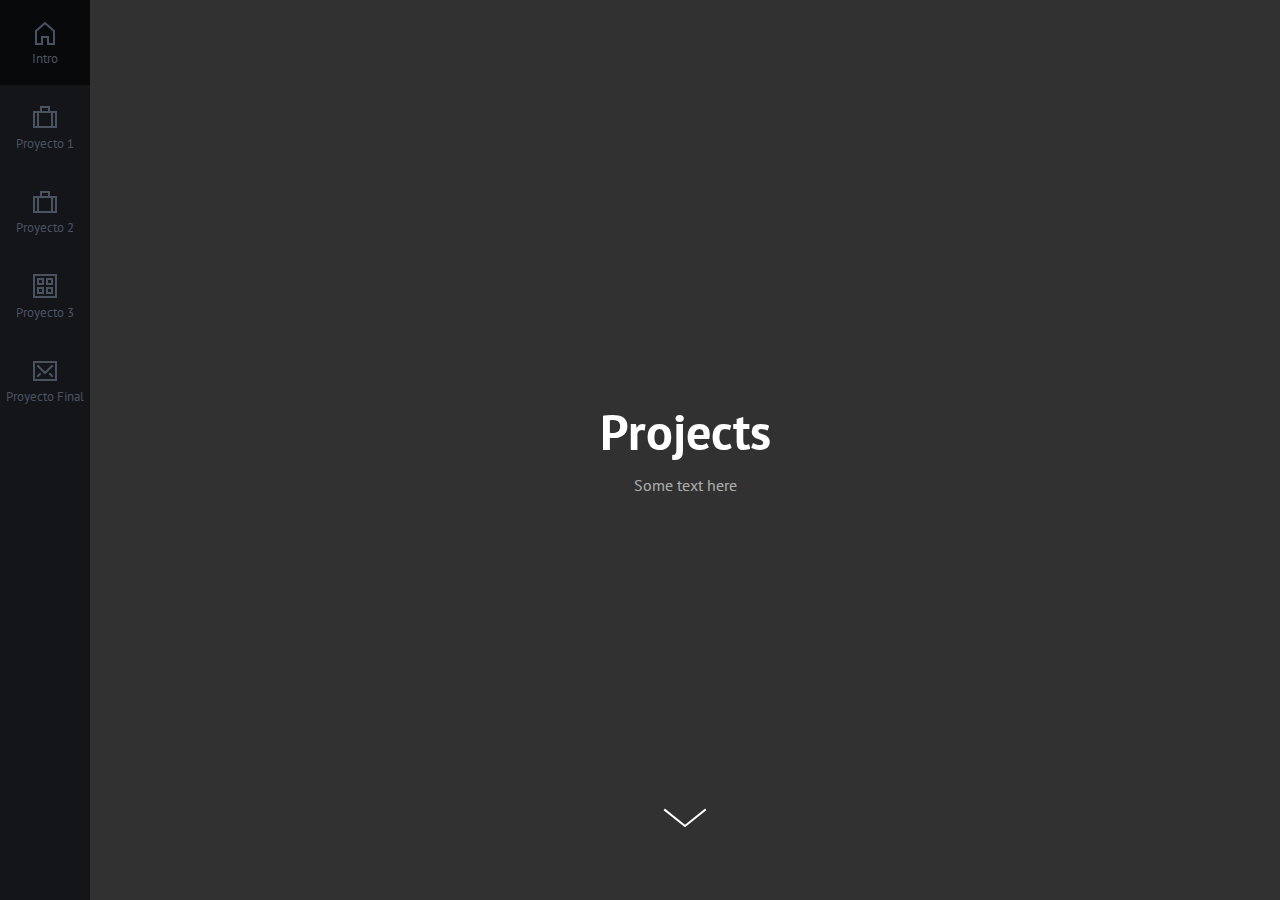
<file: projects.html>
<!doctype html>
<html lang="en" class="no-js">
<head>
	<meta charset="UTF-8">
	<meta name="viewport" content="width=device-width, initial-scale=1">

	<link href='http://fonts.googleapis.com/css?family=PT+Sans:400,700' rel='stylesheet' type='text/css'>

	<link rel="stylesheet" href="css/reset.css"> <!-- CSS reset -->
	<link rel="stylesheet" href="css/style.css"> <!-- Resource style -->
	<script src="js/modernizr.js"></script> <!-- Modernizr -->
  	
	<title>Animated Page Transition #2 | CodyHouse</title>
</head>
<body>
	<nav class="cd-side-navigation">
		<ul>
			<li>
				<a href="#0" data-menu="index">
					<svg class="nc-icon outline" xmlns="http://www.w3.org/2000/svg" xmlns:xlink="http://www.w3.org/1999/xlink" x="0px" y="0px" width="24px" height="24px" viewBox="0 0 24 24"><g transform="translate(0, 0)"> <polygon fill="none" stroke="#4a5261" stroke-width="2" stroke-linecap="square" stroke-miterlimit="10" points="12,2 3,10 3,23 9,23 9,16 15,16 15,23 21,23 21,10 " stroke-linejoin="miter"></polygon> </g></svg>
					Intro
				</a>
			</li>

			<li>
				<a href="#0" data-menu="project1">
					<svg class="nc-icon outline" xmlns="http://www.w3.org/2000/svg" xmlns:xlink="http://www.w3.org/1999/xlink" x="0px" y="0px" width="24px" height="24px" viewBox="0 0 24 24"><g transform="translate(0, 0)"> <polyline data-color="color-2" fill="none" stroke="#4a5261" stroke-width="2" stroke-linecap="square" stroke-miterlimit="10" points=" 16,7 16,2 8,2 8,7 " stroke-linejoin="miter"></polyline> <rect x="1" y="7" fill="none" stroke="#4a5261" stroke-width="2" stroke-linecap="square" stroke-miterlimit="10" width="22" height="15" stroke-linejoin="miter"></rect> <line fill="none" stroke="#4a5261" stroke-width="2" stroke-linecap="square" stroke-miterlimit="10" x1="5" y1="7" x2="5" y2="22" stroke-linejoin="miter"></line> <line fill="none" stroke="#4a5261" stroke-width="2" stroke-linecap="square" stroke-miterlimit="10" x1="19" y1="7" x2="19" y2="22" stroke-linejoin="miter"></line> </g></svg>
					Proyecto 1
				</a>
			</li>

			<li>
				<a href="#0" data-menu="project2">
					<svg class="nc-icon outline" xmlns="http://www.w3.org/2000/svg" xmlns:xlink="http://www.w3.org/1999/xlink" x="0px" y="0px" width="24px" height="24px" viewBox="0 0 24 24"><g transform="translate(0, 0)"> <polyline data-color="color-2" fill="none" stroke="#4a5261" stroke-width="2" stroke-linecap="square" stroke-miterlimit="10" points=" 16,7 16,2 8,2 8,7 " stroke-linejoin="miter"></polyline> <rect x="1" y="7" fill="none" stroke="#4a5261" stroke-width="2" stroke-linecap="square" stroke-miterlimit="10" width="22" height="15" stroke-linejoin="miter"></rect> <line fill="none" stroke="#4a5261" stroke-width="2" stroke-linecap="square" stroke-miterlimit="10" x1="5" y1="7" x2="5" y2="22" stroke-linejoin="miter"></line> <line fill="none" stroke="#4a5261" stroke-width="2" stroke-linecap="square" stroke-miterlimit="10" x1="19" y1="7" x2="19" y2="22" stroke-linejoin="miter"></line> </g></svg>
					Proyecto 2
				</a>
			</li>

			<li>
				<a href="#0" class="project3" data-menu="projects">
					<svg class="nc-icon outline" xmlns="http://www.w3.org/2000/svg" xmlns:xlink="http://www.w3.org/1999/xlink" x="0px" y="0px" width="24px" height="24px" viewBox="0 0 24 24"><g transform="translate(0, 0)"> <rect x="1" y="1" fill="none" stroke="#4a5261" stroke-width="2" stroke-linecap="square" stroke-miterlimit="10" width="22" height="22" stroke-linejoin="miter"></rect> <rect data-color="color-2" x="5" y="5" fill="none" stroke="#4a5261" stroke-width="2" stroke-linecap="square" stroke-miterlimit="10" width="5" height="5" stroke-linejoin="miter"></rect> <rect data-color="color-2" x="14" y="5" fill="none" stroke="#4a5261" stroke-width="2" stroke-linecap="square" stroke-miterlimit="10" width="5" height="5" stroke-linejoin="miter"></rect> <rect data-color="color-2" x="5" y="14" fill="none" stroke="#4a5261" stroke-width="2" stroke-linecap="square" stroke-miterlimit="10" width="5" height="5" stroke-linejoin="miter"></rect> <rect data-color="color-2" x="14" y="14" fill="none" stroke="#4a5261" stroke-width="2" stroke-linecap="square" stroke-miterlimit="10" width="5" height="5" stroke-linejoin="miter"></rect> </g></svg>
					Proyecto 3
				</a>
			</li>

			<li>
				<a href="#0" data-menu="projectFinal">
					<svg class="nc-icon outline" xmlns="http://www.w3.org/2000/svg" xmlns:xlink="http://www.w3.org/1999/xlink" x="0px" y="0px" width="24px" height="24px" viewBox="0 0 24 24"><g transform="translate(0, 0)"> <polyline data-color="color-2" fill="none" stroke="#4a5261" stroke-width="2" stroke-linecap="square" stroke-miterlimit="10" points=" 19,7 12,14 5,7 " stroke-linejoin="miter"></polyline> <rect x="1" y="3" fill="none" stroke="#4a5261" stroke-width="2" stroke-linecap="square" stroke-miterlimit="10" width="22" height="18" stroke-linejoin="miter"></rect> <line data-color="color-2" fill="none" stroke="#4a5261" stroke-width="2" stroke-linecap="square" stroke-miterlimit="10" x1="7" y1="15" x2="5" y2="17" stroke-linejoin="miter"></line> <line data-color="color-2" fill="none" stroke="#4a5261" stroke-width="2" stroke-linecap="square" stroke-miterlimit="10" x1="17" y1="15" x2="19" y2="17" stroke-linejoin="miter"></line> </g></svg>
					</svg>
					Proyecto Final
				</a>
			</li>
		</ul>
	</nav> <!-- .cd-side-navigation -->
	
	<main class="cd-main">
		<section class="cd-section projects visible">
			<header>
				<div class="cd-title">
					<h2>Projects</h2>
					<span>Some text here</span>
				</div>

				<a href="#projects-content" class="cd-scroll">Scroll Down</a>
			</header>

			<div class="cd-content" id="projects-content">
				<p>
					Lorem ipsum dolor sit amet, consectetur adipisicing elit. Quae illo veritatis ea deserunt aliquam blanditiis, voluptas optio, voluptate ut accusamus veniam numquam, porro! Cum minima a molestiae, similique voluptate, perferendis vel iusto quam suscipit delectus dolore ducimus possimus illo molestias voluptas labore optio consequuntur sapiente pariatur libero nam temporibus. Laudantium!
				</p>

				<p>
					Lorem ipsum dolor sit amet, consectetur adipisicing elit. Quae illo veritatis ea deserunt aliquam blanditiis, voluptas optio, voluptate ut accusamus veniam numquam, porro! Cum minima a molestiae, similique voluptate, perferendis vel iusto quam suscipit delectus dolore ducimus possimus illo molestias voluptas labore optio consequuntur sapiente pariatur libero nam temporibus. Laudantium!
				</p>
				
				<p>
					Lorem ipsum dolor sit amet, consectetur adipisicing elit. Quae illo veritatis ea deserunt aliquam blanditiis, voluptas optio, voluptate ut accusamus veniam numquam, porro! Cum minima a molestiae, similique voluptate, perferendis vel iusto quam suscipit delectus dolore ducimus possimus illo molestias voluptas labore optio consequuntur sapiente pariatur libero nam temporibus. Laudantium!
				</p>
				
				<p>
					Lorem ipsum dolor sit amet, consectetur adipisicing elit. Quae illo veritatis ea deserunt aliquam blanditiis, voluptas optio, voluptate ut accusamus veniam numquam, porro! Cum minima a molestiae, similique voluptate, perferendis vel iusto quam suscipit delectus dolore ducimus possimus illo molestias voluptas labore optio consequuntur sapiente pariatur libero nam temporibus. Laudantium!
				</p>
			</div> <!-- .cd-content -->
		</section> <!-- .cd-section -->
	</main> <!-- .cd-main -->

	<div id="cd-loading-bar" data-scale="1" class="projects"></div> <!-- lateral loading bar -->
<script src="js/jquery-2.1.4.js"></script>
<script src="js/velocity.min.js"></script>
<script src="js/main.js"></script> <!-- Resource jQuery -->
</body>
</html>
</file>
<file: css/style.css>
/* -------------------------------- 

Primary style

-------------------------------- */
*, *::after, *::before {
  box-sizing: border-box;
}

html {
  font-size: 62.5%;
}

body {
  font-size: 1.6rem;
  font-family: "PT Sans", sans-serif;
  color: #313131;
  background-color: #343943;
}

a {
  color: #d35657;
  text-decoration: none;
}

/* -------------------------------- 

Navigation

-------------------------------- */
.cd-side-navigation {
  position: fixed;
  z-index: 3;
  top: 0;
  left: 0;
  height: 100vh;
  width: 74px;
  overflow: hidden;
}
.cd-side-navigation::before {
  /* background color of the side navigation */
  content: '';
  position: absolute;
  top: 0;
  left: 0;
  height: 100%;
  width: -webkit-calc(100% - 4px);
  width: calc(100% - 4px);
  background-color: #131519;
}
.cd-side-navigation ul {
  height: 100%;
  overflow-y: auto;
  -webkit-overflow-scrolling: touch;
}
.cd-side-navigation li {
  width: -webkit-calc(100% - 4px);
  width: calc(100% - 4px);
}
.cd-side-navigation a {
  display: block;
  position: relative;
  padding: 4em 0 1.5em;
  font-size: 1.2rem;
  text-align: center;
  color: #4a5261;
  -webkit-transition: background-color 0.2s, color 0.2s;
  -moz-transition: background-color 0.2s, color 0.2s;
  transition: background-color 0.2s, color 0.2s;
}
.cd-side-navigation a svg {
  /* this is the icon */
  position: absolute;
  left: 50%;
  right: auto;
  -webkit-transform: translateX(-50%);
  -moz-transform: translateX(-50%);
  -ms-transform: translateX(-50%);
  -o-transform: translateX(-50%);
  transform: translateX(-50%);
  top: 1.3em;
}
.cd-side-navigation a svg * {
  -webkit-transition: stroke 0.2s;
  -moz-transition: stroke 0.2s;
  transition: stroke 0.2s;
}
.cd-side-navigation a::after {
  /* 4px line to the right of the item - visible on hover */
  content: '';
  position: absolute;
  top: 0;
  right: -4px;
  height: 100%;
  width: 4px;
  background-color: #313131;
  opacity: 0;
  -webkit-transition: opacity 0.2s;
  -moz-transition: opacity 0.2s;
  transition: opacity 0.2s;
  pointer-events: none;
}
.no-touch .cd-side-navigation a:hover {
  background-color: #08090b;
}
.no-touch .cd-side-navigation a:hover::after {
  opacity: 1;
}
.cd-side-navigation a.selected, .no-touch .cd-side-navigation a.selected:hover {
  background-color: #ffffff;
  color: #131519;
}
.cd-side-navigation a.selected > svg *, .no-touch .cd-side-navigation a.selected:hover > svg * {
  stroke: #313131;
}
.cd-side-navigation li:nth-of-type(2) .selected > svg *,
.cd-side-navigation li:nth-of-type(2) .selected:hover > svg * {
  stroke: #d35657;
}
.cd-side-navigation li:nth-of-type(4) .selected > svg *,
.cd-side-navigation li:nth-of-type(4) .selected:hover > svg * {
  stroke: #d35657;
}
.cd-side-navigation li:nth-of-type(3) .selected > svg *,
.cd-side-navigation li:nth-of-type(3) .selected:hover > svg * {
  stroke: #343943;
}
.cd-side-navigation li:nth-of-type(5) .selected > svg *,
.cd-side-navigation li:nth-of-type(5) .selected:hover > svg * {
  stroke: #e4b162;
}
.cd-side-navigation li:nth-of-type(2) a::after {
  background-color: #d35657;
}
.cd-side-navigation li:nth-of-type(3) a::after {
  background-color: #343943;
}
.cd-side-navigation li:nth-of-type(4) a::after {
  background-color: #d35657;
}
.cd-side-navigation li:nth-of-type(5) a::after {
  background-color: #e4b162;
}
@media only screen and (min-width: 480px) {
  .cd-side-navigation {
    width: 94px;
  }
  .cd-side-navigation a {
    padding: 4em 0 1.5em;
    font-size: 1.3rem;
  }
  .cd-side-navigation a svg {
    top: 1.6em;
  }
}

/* -------------------------------- 

 Main Content

-------------------------------- */
.cd-main {
  height: 100vh;
  overflow: hidden;
}

.cd-section {
  position: absolute;
  z-index: 1;
  top: 0;
  left: 0;
  height: 100%;
  width: 100%;
  overflow-y: auto;
  padding-left: 70px;
  /* Force Hardware Acceleration */
  -webkit-backface-visibility: hidden;
  backface-visibility: hidden;
  -webkit-transform: translateZ(0);
  -moz-transform: translateZ(0);
  -ms-transform: translateZ(0);
  -o-transform: translateZ(0);
  transform: translateZ(0);
  -webkit-transform: translateX(-100%);
  -moz-transform: translateX(-100%);
  -ms-transform: translateX(-100%);
  -o-transform: translateX(-100%);
  transform: translateX(-100%);
  -webkit-transition: -webkit-transform 0s 0.5s;
  -moz-transition: -moz-transform 0s 0.5s;
  transition: transform 0s 0.5s;
}
.cd-section.overflow-hidden {
  /* this class is used to hide the scrolling bar while a new section is entering the viewport */
  overflow: hidden;
}
.cd-section header {
  position: relative;
  height: 100vh;
  width: 100%;
  background: #313131;
  overflow: hidden;
}
.cd-section.project1 header {
  background-color: #d35657;
}
.cd-section.project2 header {
  background-color: #343943;
}
.cd-section.project3 header {
  background-color: #d35657;
}
.cd-section.projectFinal header {
  background-color: #e4b162;
}
.cd-section .cd-scroll {
  /* this is the arrow at the bottom of the header */
  display: block;
  position: absolute;
  bottom: 60px;
  left: -webkit-calc(50vw - (74px - 4px)/2);
  left: calc(50vw - (74px - 4px)/2);
  width: 44px;
  height: 44px;
  /* image replacement */
  overflow: hidden;
  text-indent: 100%;
  white-space: nowrap;
  visibility: hidden;
  -webkit-transition: -webkit-transform 0s 0.5s, visibility 0s 0.5s;
  -moz-transition: -moz-transform 0s 0.5s, visibility 0s 0.5s;
  transition: transform 0s 0.5s, visibility 0s 0.5s;
  -webkit-transform: translateX(-50%) scale(0);
  -moz-transform: translateX(-50%) scale(0);
  -ms-transform: translateX(-50%) scale(0);
  -o-transform: translateX(-50%) scale(0);
  transform: translateX(-50%) scale(0);
  background: url("../img/cd-icon-arrow.svg") no-repeat center center;
}
.cd-section.visible {
  /* this is the visible/selected section */
  position: relative;
  z-index: 2;
  -webkit-overflow-scrolling: touch;
  -webkit-transform: translateX(0);
  -moz-transform: translateX(0);
  -ms-transform: translateX(0);
  -o-transform: translateX(0);
  transform: translateX(0);
  -webkit-transition: -webkit-transform 0.5s 0s;
  -moz-transition: -moz-transform 0.5s 0s;
  transition: transform 0.5s 0s;
}
.cd-section.visible .cd-scroll {
  visibility: visible;
  -webkit-transform: translateX(-50%) scale(1);
  -moz-transform: translateX(-50%) scale(1);
  -ms-transform: translateX(-50%) scale(1);
  -o-transform: translateX(-50%) scale(1);
  transform: translateX(-50%) scale(1);
  -webkit-transition: -webkit-transform 0.3s 0.5s, visibility 0s 0s;
  -moz-transition: -moz-transform 0.3s 0.5s, visibility 0s 0s;
  transition: transform 0.3s 0.5s, visibility 0s 0s;
  -webkit-animation: cd-scroll-down 1.2s 0.9s;
  -moz-animation: cd-scroll-down 1.2s 0.9s;
  animation: cd-scroll-down 1.2s 0.9s;
  -webkit-animation-iteration-count: 2;
  -moz-animation-iteration-count: 2;
  animation-iteration-count: 2;
}
@media only screen and (min-width: 480px) {
  .cd-section {
    padding-left: 90px;
  }
  .cd-section .cd-scroll {
    left: -webkit-calc(50vw - (94px - 4px)/2);
    left: calc(50vw - (94px - 4px)/2);
  }
}

@-webkit-keyframes cd-scroll-down {
  0% {
    -webkit-transform: translateX(-50%) scale(1);
  }
  50% {
    -webkit-transform: translateY(10px) translateX(-50%) scale(1);
  }
  100% {
    -webkit-transform: translateX(-50%) scale(1);
  }
}
@-moz-keyframes cd-scroll-down {
  0% {
    -moz-transform: translateX(-50%) scale(1);
  }
  50% {
    -moz-transform: translateY(10px) translateX(-50%) scale(1);
  }
  100% {
    -moz-transform: translateX(-50%) scale(1);
  }
}
@keyframes cd-scroll-down {
  0% {
    -webkit-transform: translateX(-50%) scale(1);
    -moz-transform: translateX(-50%) scale(1);
    -ms-transform: translateX(-50%) scale(1);
    -o-transform: translateX(-50%) scale(1);
    transform: translateX(-50%) scale(1);
  }
  50% {
    -webkit-transform: translateY(10px) translateX(-50%) scale(1);
    -moz-transform: translateY(10px) translateX(-50%) scale(1);
    -ms-transform: translateY(10px) translateX(-50%) scale(1);
    -o-transform: translateY(10px) translateX(-50%) scale(1);
    transform: translateY(10px) translateX(-50%) scale(1);
  }
  100% {
    -webkit-transform: translateX(-50%) scale(1);
    -moz-transform: translateX(-50%) scale(1);
    -ms-transform: translateX(-50%) scale(1);
    -o-transform: translateX(-50%) scale(1);
    transform: translateX(-50%) scale(1);
  }
}
.cd-title {
  position: absolute;
  top: 50%;
  left: 0;
  /* this prevents title from jumping when the section scroll bar is visible */
  width: calc(100vw - 90px);
  padding: 1em;
  color: #ffffff;
  text-align: center;
  /* Force Hardware Acceleration */
  -webkit-backface-visibility: hidden;
  backface-visibility: hidden;
  -webkit-transform: translateZ(0);
  -moz-transform: translateZ(0);
  -ms-transform: translateZ(0);
  -o-transform: translateZ(0);
  transform: translateZ(0);
  opacity: 0;
  -webkit-transform: translateY(-50%) translateX(-80px);
  -moz-transform: translateY(-50%) translateX(-80px);
  -ms-transform: translateY(-50%) translateX(-80px);
  -o-transform: translateY(-50%) translateX(-80px);
  transform: translateY(-50%) translateX(-80px);
  -webkit-transition: -webkit-transform 0s 0.5s, opacity 0s 0.5s;
  -moz-transition: -moz-transform 0s 0.5s, opacity 0s 0.5s;
  transition: transform 0s 0.5s, opacity 0s 0.5s;
}
.cd-title h2 {
  font-size: 2.8rem;
  font-weight: 700;
  margin-bottom: 20px;
}
.cd-title span {
  opacity: 0.6;
}
.visible .cd-title {
  opacity: 1;
  -webkit-transform: translateY(-50%);
  -moz-transform: translateY(-50%);
  -ms-transform: translateY(-50%);
  -o-transform: translateY(-50%);
  transform: translateY(-50%);
  -webkit-transition: -webkit-transform 0.4s 0.3s, opacity 0.4s 0.3s;
  -moz-transition: -moz-transform 0.4s 0.3s, opacity 0.4s 0.3s;
  transition: transform 0.4s 0.3s, opacity 0.4s 0.3s;
}
@media only screen and (min-width: 768px) {
  .cd-title h2 {
    font-size: 5rem;
  }
}

.cd-content {
  padding: 2em 0;
  background-color: #ebebeb;
}

.cd-content h1 {
  font-size: 2.8rem;
  font-weight: 700;
  margin-bottom: 20px;
}

.cd-content p {
  width: 90%;
  max-width: 800px;
  margin: 0 auto 2em;
  font-size: 1.4rem;
  line-height: 1.6;
  color: #999999;
}

.cd-content ul {
  width: 90%;
  max-width: 800px;
  margin: 0 auto 2em;
  font-size: 1.4rem;
  line-height: 1.6;
  color: #999999;
}
@media only screen and (min-width: 768px) {
  .cd-content {
    padding: 4em 0;
  }
  .cd-content p {
    font-size: 1.6rem;
  }
  .cd-content ul {
    font-size: 1.6rem;
  }
}

/* -------------------------------- 

 Loading Bar

-------------------------------- */
#cd-loading-bar {
  position: fixed;
  z-index: 2;
  left: 70px;
  width: 4px;
  visibility: hidden;
  /* Force Hardware Acceleration */
  -webkit-backface-visibility: hidden;
  backface-visibility: hidden;
  -webkit-transform: translateZ(0);
  -moz-transform: translateZ(0);
  -ms-transform: translateZ(0);
  -o-transform: translateZ(0);
  transform: translateZ(0);
}
#cd-loading-bar.index {
  background-color: #313131;
}
#cd-loading-bar.project1 {
  background-color: #d35657;
}
#cd-loading-bar.project2 {
  background-color: #343943;
}
#cd-loading-bar.project3 {
  background-color: #d35657;
}
#cd-loading-bar.projectFinal {
  background-color: #e4b162;
}
#cd-loading-bar.loading {
  visibility: visible;
}
@media only screen and (min-width: 480px) {
  #cd-loading-bar {
    left: 90px;
  }
}

.observable{
  /* position: relative; */
  width: 50vw;
  /* height: 70vh; */
  margin: 0 auto 2em;
}
</file>
